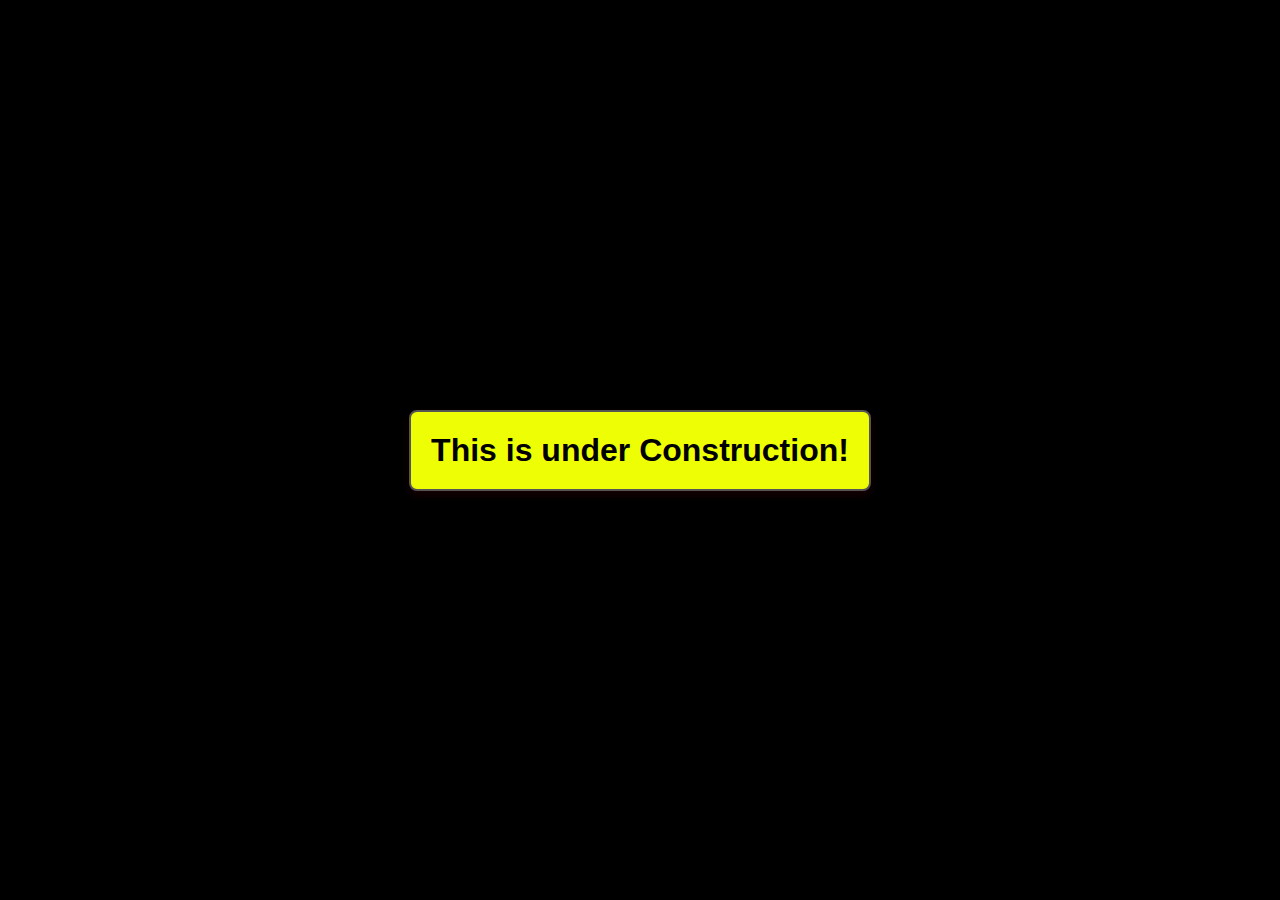
<file: resume.html>
<!DOCTYPE html>
<html lang="en">
<head>
    <meta charset="UTF-8">
    <meta name="viewport" content="width=device-width, initial-scale=1.0">
    <title>resume</title>
    <style>
        body {
            display: flex;
            align-items: center;
            justify-content: center;
            height: 100vh;
            margin: 0;
            background-color: #000000; /* Optional background color */
        }

        h1 {
            font-family: 'Arial', sans-serif;
            color: rgb(0, 0, 0)626;
            text-align: center;
            padding: 20px;
            border: 2px solid #555;
            border-radius: 8px;
            background-color: #eeff05;
            box-shadow: 0 4px 8px rgba(243, 7, 7, 0.1);
        }
    </style>
</head>
<body>
    <h1>This is under Construction!</h1>
</body>
</html>
</file>
